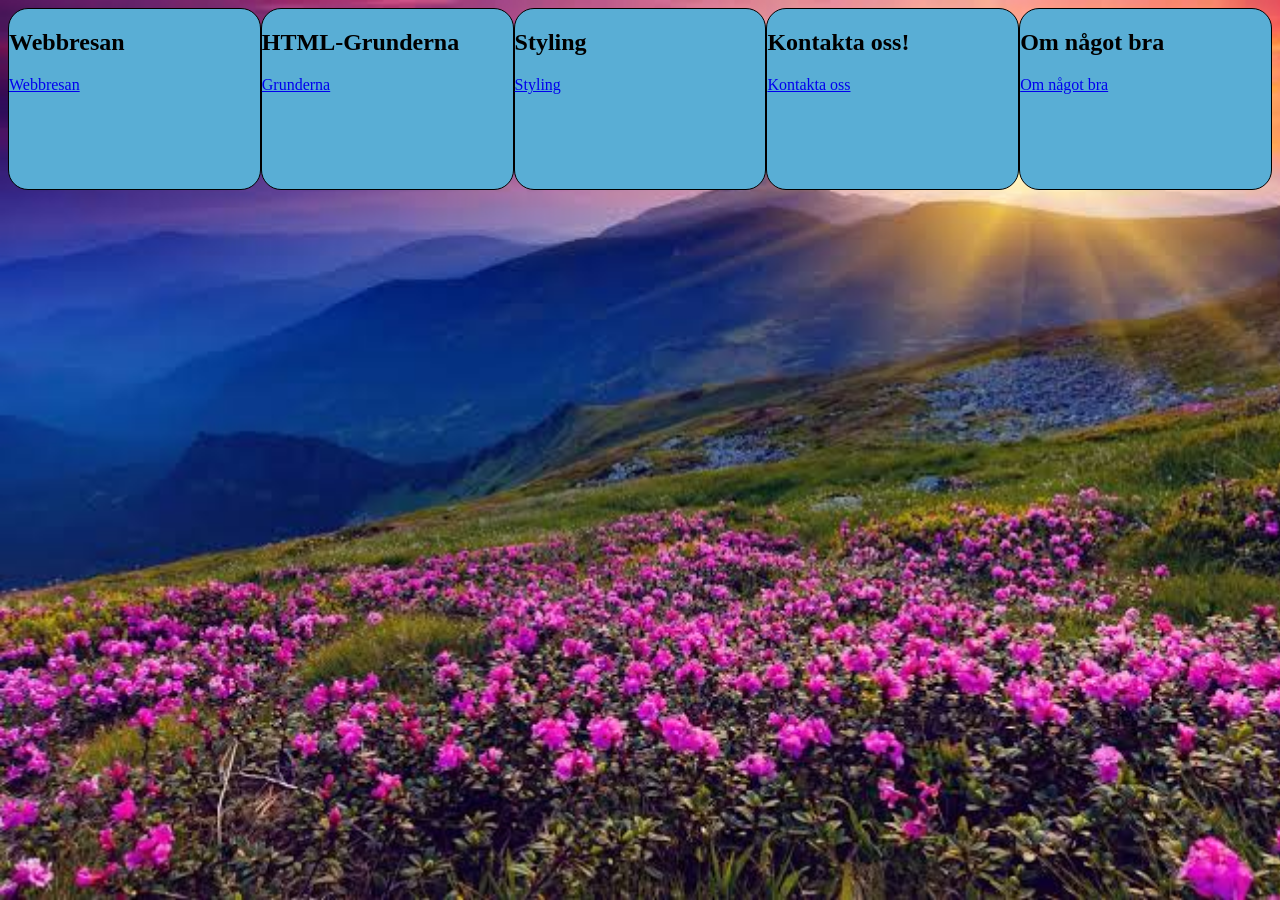
<file: index.html>
<!DOCTYPE html>
<html lang="sv">
    <head>
        <link href="style.css" rel="stylesheet">
        <meta charset="UTF-8">
        <meta name="viewport" content="width=device-width, initial-scale=1.0">
        <title>Document</title>
    </head>
    <body>
        <section> 
            <h1>Webbresan</h1>
            <a href="Webbresan/index.html">Webbresan</a>
        </section>
        <section> 
            <h2>HTML-Grunderna</h2>
            <a href="grunder/index.html">Grunderna</a>
        </section>
        <section> 
            <h2>Styling</h2>
            <a href="Styling/index.html">Styling</a>
        </section>
        <section>
            <h2>Kontakta oss!</h2>
            <a href="grunder/kontaktaoss.html">Kontakta oss</a>
        </section>
        <section>
            <h2>Om något bra</h2>
            <a href="grunder/omnågotbra.html">Om något bra</a>
        </section>
    </body>
</html>
</file>
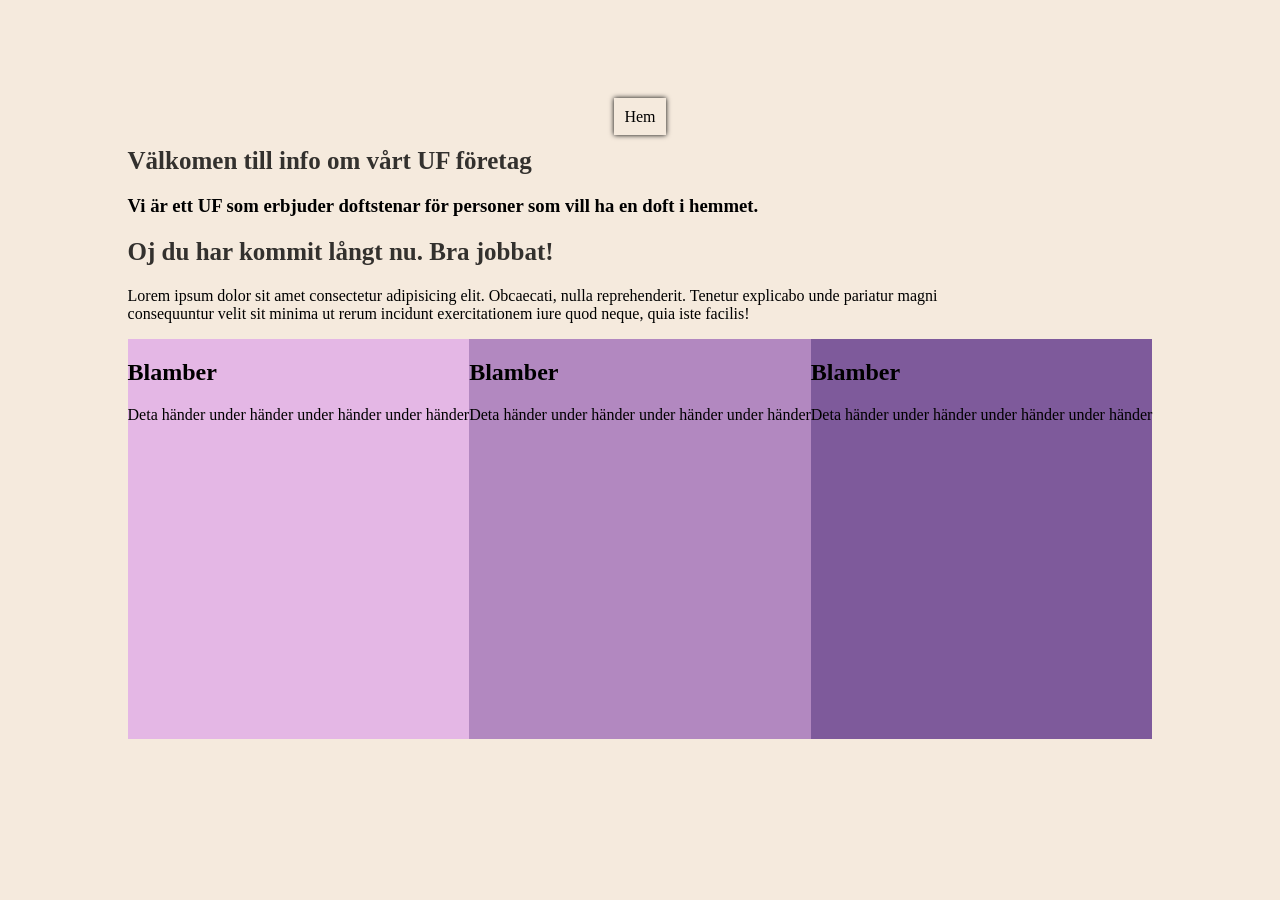
<file: Styling/index.html>
<!DOCTYPE html>
<html lang="en">
<head>
    <meta charset="UTF-8">
    <meta name="viewport" content="width=device-width, initial-scale=1.0">
    <title>Document</title>
    <link rel="stylesheet" href="style.css">
</head>
<body>
    <header>
        <h1>Scentify UF</h1>
    </header>
    <nav>
        <a href="index.html">Hem</a>
    </nav>
    <main>
        <section>
            <h2 class="subHead">Välkomen till info om vårt UF företag</h2>
            <h3>Vi är ett UF som erbjuder doftstenar för personer som vill ha en doft i hemmet.</h3>
        </section>
        <section>
            <h2 class="subHead">Oj du har kommit långt nu. Bra jobbat!</h2>
            <p class="max">Lorem ipsum dolor sit amet consectetur adipisicing elit. Obcaecati, nulla reprehenderit. Tenetur explicabo unde pariatur magni consequuntur velit sit minima ut rerum incidunt exercitationem iure quod neque, quia iste facilis!</p>
        </section>

        <section class="rutor">
            <section id="left" class="ruta">
                <h2>Blamber</h2>
                <p>Deta händer under händer under händer under händer</p>
            </section>
            <section id="middle" class="ruta">
                <h2>Blamber</h2>
                <p>Deta händer under händer under händer under händer</p>
            </section>
            <section id="right" class="ruta">
                <h2>Blamber</h2>
                <p>Deta händer under händer under händer under händer</p>
            </section>

            
        </section>
    </main>
    <footer>

    </footer>
</body>
</html>
</file>
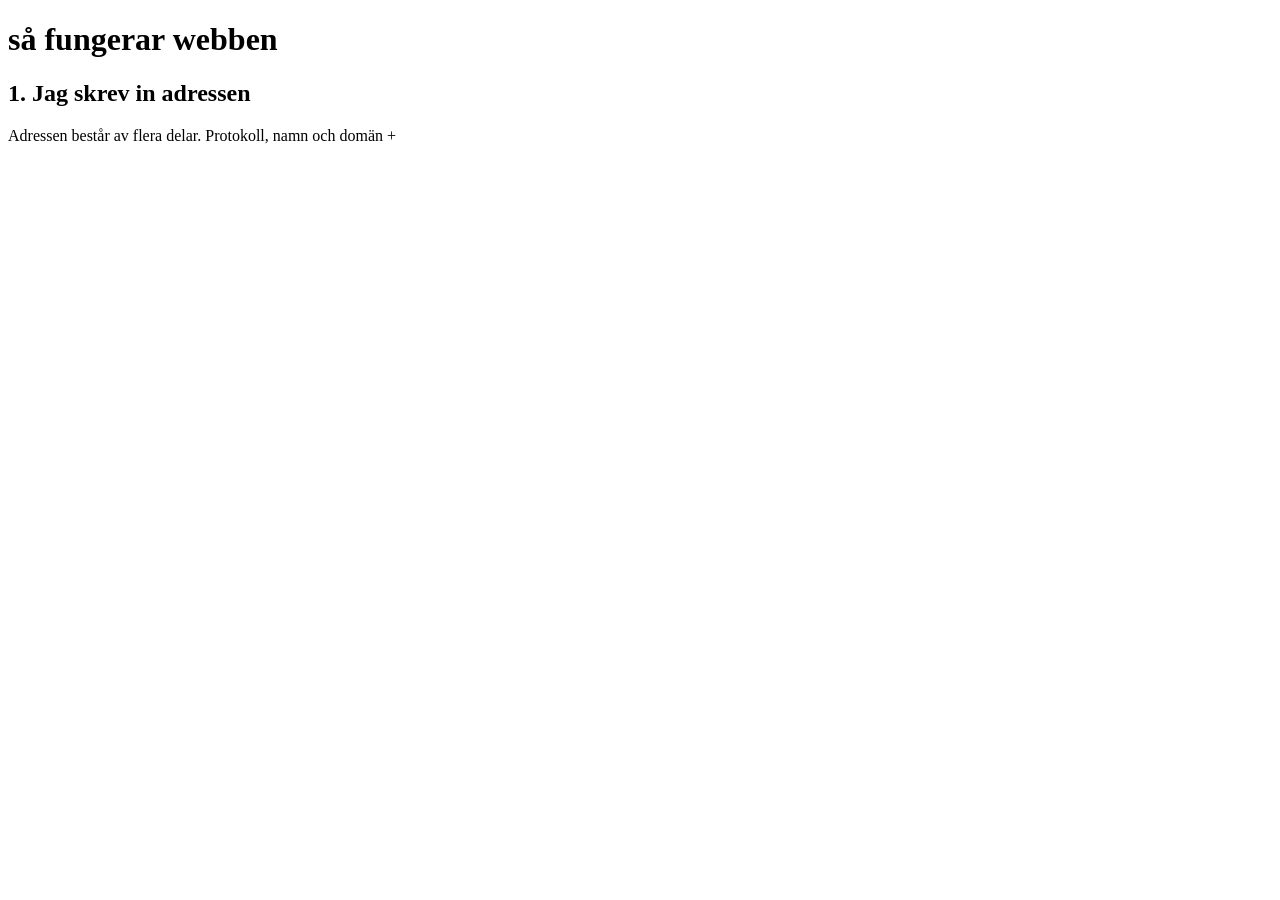
<file: Webbresan/index.html>
<!doctype html>
<html>
  <head>
    <title>My Site</title>
  </head>
  <body>
    <header>
      <h1>så fungerar webben</h1>
    </header>
    <main>
      <section>
        <h2>1. Jag skrev in adressen</h2>
        <p>Adressen består av flera delar. Protokoll, namn och domän +</p>
      </section>
    </main>
  </body>
</html>
</file>
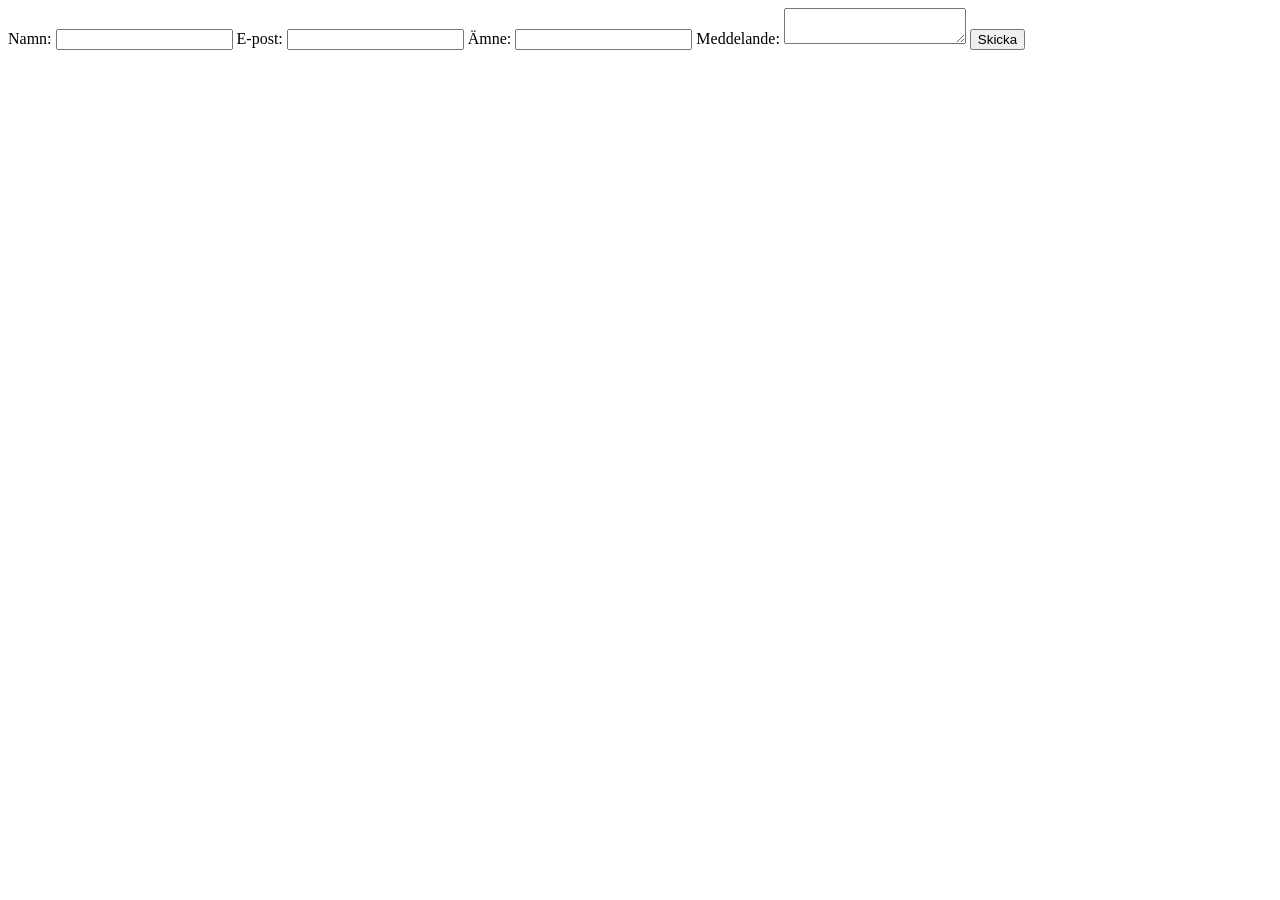
<file: grunder/kontaktaoss.html>
<!DOCTYPE html>
<html lang="en">
<head>
    <meta charset="UTF-8">
    <meta name="viewport" content="width=, initial-scale=1.0">
    <title>Document</title>
</head>
<body>
    <nav></nav>
    <header></header>
    <main>
        <form>
            <label for="name">Namn:</label>
            <input type="text" name="name" id="name">

            <label for="email">E-post:</label>
            <input type="email" name="email" id="email">

            <label for="subject">Ämne:</label>
            <input type="text" name="subject" id="subject">

            <label for="message">Meddelande:</label>
            <textarea name="message" id="message"></textarea>

            <button type="submit">Skicka</button>
        </form>
    </main>
    <footer></footer>
</body>
</html>
</file>
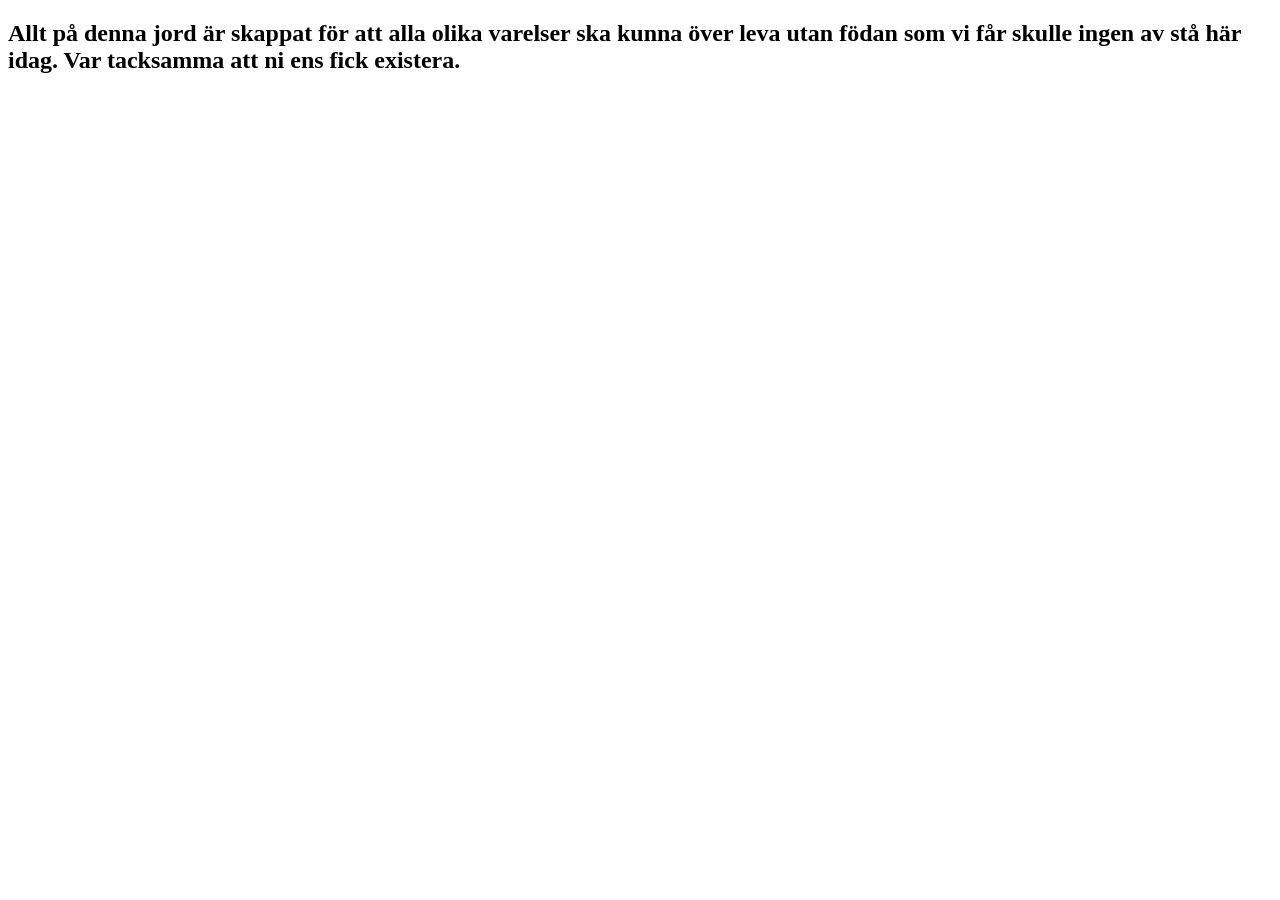
<file: grunder/omnågotbra.html>
<!DOCTYPE html>
<html lang="en">
<head>
    <meta charset="UTF-8">
    <meta name="viewport" content="width=, initial-scale=1.0">
    <title>Document</title>
</head>
<body>
    <nav></nav>
    <header></header>
    <main>
        <section>
            <h2>Allt på denna jord är skappat för att alla olika varelser ska kunna över leva utan födan som vi får skulle ingen av stå här idag. Var tacksamma att ni ens fick existera.</h2>
        </section>
    </main>
    <footer></footer>
</body>
</html>
</file>
<file: style.css>
body {
    display: flex;
    background-image: url("imgs/bg.jpg");
    background-repeat: no-repeat;
    background-size: cover;
    background-attachment: fixed;
}

section {
    height: 20dvh;
    width: 20dvw;
    border: 1px solid black;
    border-radius: 20px;
}

section:nth-child(1) {
    background-color: rgb(89, 174, 213);
}
section:nth-child(2) {
    background-color: rgb(89, 174, 213);
}
section:nth-child(3) {
    background-color: rgb(89, 174, 213);
}
section:nth-child(4) {
    background-color: rgb(89, 174, 213);
}
section:nth-child(5) {
    background-color: rgb(89, 174, 213);
}
</file>
<file: Styling/style.css>
/* @import url('https://fonts.googleapis.com/css2?family=Faster+One&display=swap'); */
@import url('https://fonts.googleapis.com/css2?family=Kumar+One&display=swap');

*, *::before, *::after {
    box-sizing: border-box;
}

:root {
    --bg-color: #FFEDDF;
    --text-color: black;
    --header-color: #FFEDDF;

}

body {
    background-color: rgb(245, 234, 221);
    display: flex;
    flex-direction: column;
    justify-content: center;
    align-items: center;
} 

header{
  font-family: "Kumar One", serif;
  font-weight: 400;
  font-style: normal;
  /* font-family: "Faster One", system-ui;
  font-weight: 400;
  font-style: normal; */
}

nav{
}

nav a {
    color: black;
    text-decoration: none;
    padding: 10px;
    box-shadow: 0 0 5px black;
}

nav a:hover{
    box-shadow: 0 3px 5px black;
    /* color: white;
    background-color: black; */
}

nav a:active{
    box-shadow: 0 1px 3px black;
}

/* h1, 
h2,
h3 {
    text-align: center;
} */

.subHead {
    font-size: 25px;
    color: rgba(3, 3, 3, 0.8)
}

.max {
    max-width: 70dvw;
}

.rutor {
    display: flex;
}

.ruta {
    height: 25rem;
    flex: 1;
}


#left {
    background-color: #E4B7E5;
}

#middle {
    background-color: #B288C0;
}

#right {
    background-color: #7E5A9B;
}
</file>
